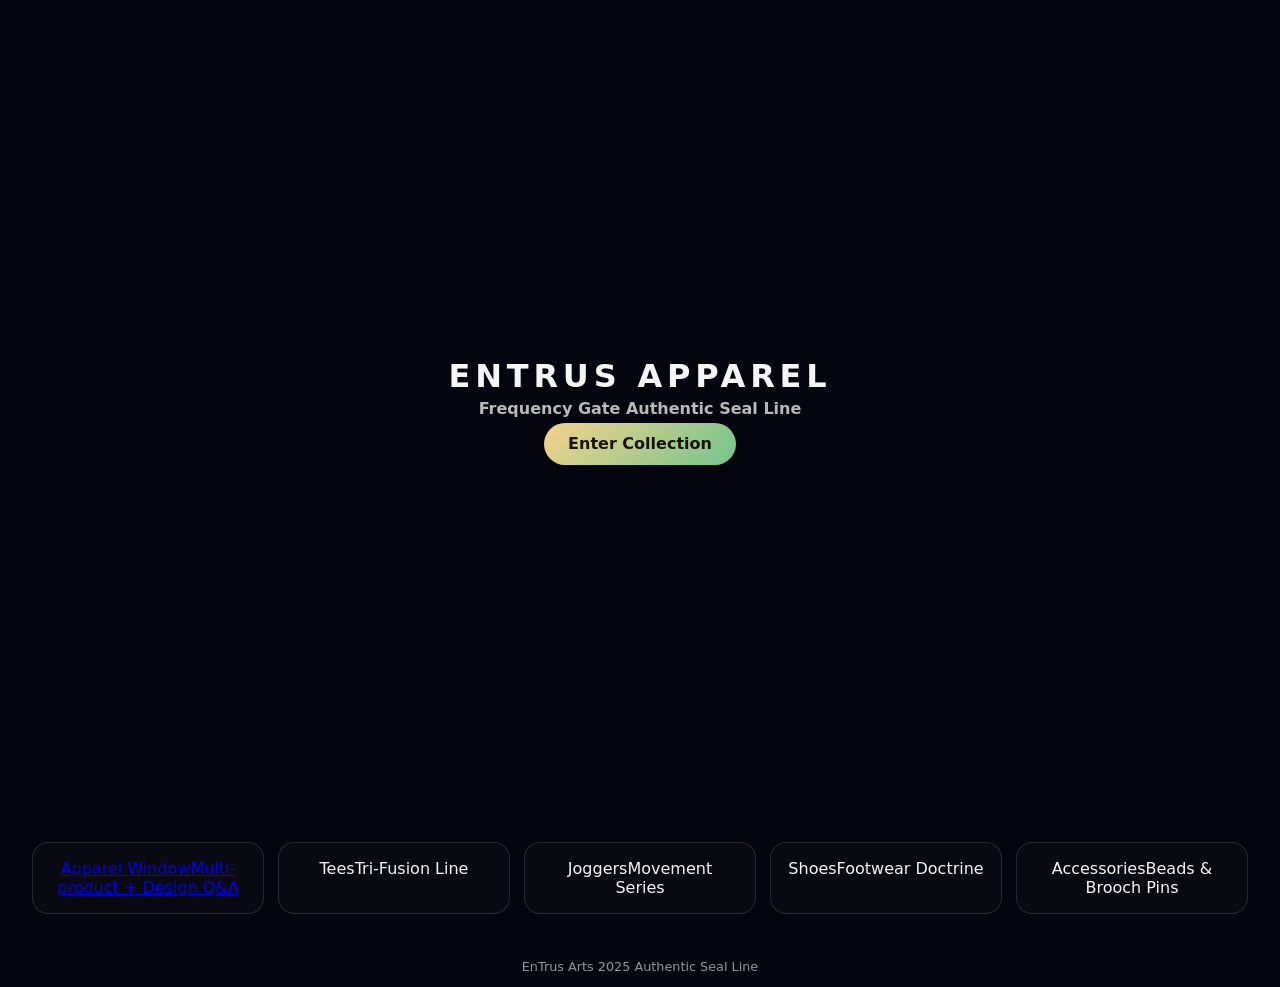
<file: index.html>
﻿<!DOCTYPE html>
<html lang="en">
<head>
  <meta charset="UTF-8" />
  <title>EnTrus Apparel  Frequency Gate</title>
  <link rel="stylesheet" href="assets/css/styles.css" />
</head>
<body class="landing">
  <header class="hero">
    <div class="hero-content">
      <h1>ENTRUS APPAREL</h1>
      <h2>Frequency Gate  Authentic Seal Line</h2>
      <a class="cta" href="apparel_multi.html">Enter Collection</a>
    </div>
  </header>

  <section class="grid">
    <a class="tile" href="apparel_multi.html">Apparel Window<span>Multi-product + Design Q&amp;A</span></a>
    <div class="tile">Tees<span>Tri-Fusion Line</span></div>
    <div class="tile">Joggers<span>Movement Series</span></div>
    <div class="tile">Shoes<span>Footwear Doctrine</span></div>
    <div class="tile">Accessories<span>Beads &amp; Brooch Pins</span></div>
  </section>

  <footer>EnTrus Arts  2025  Authentic Seal Line</footer>
</body>
</html>
</file>
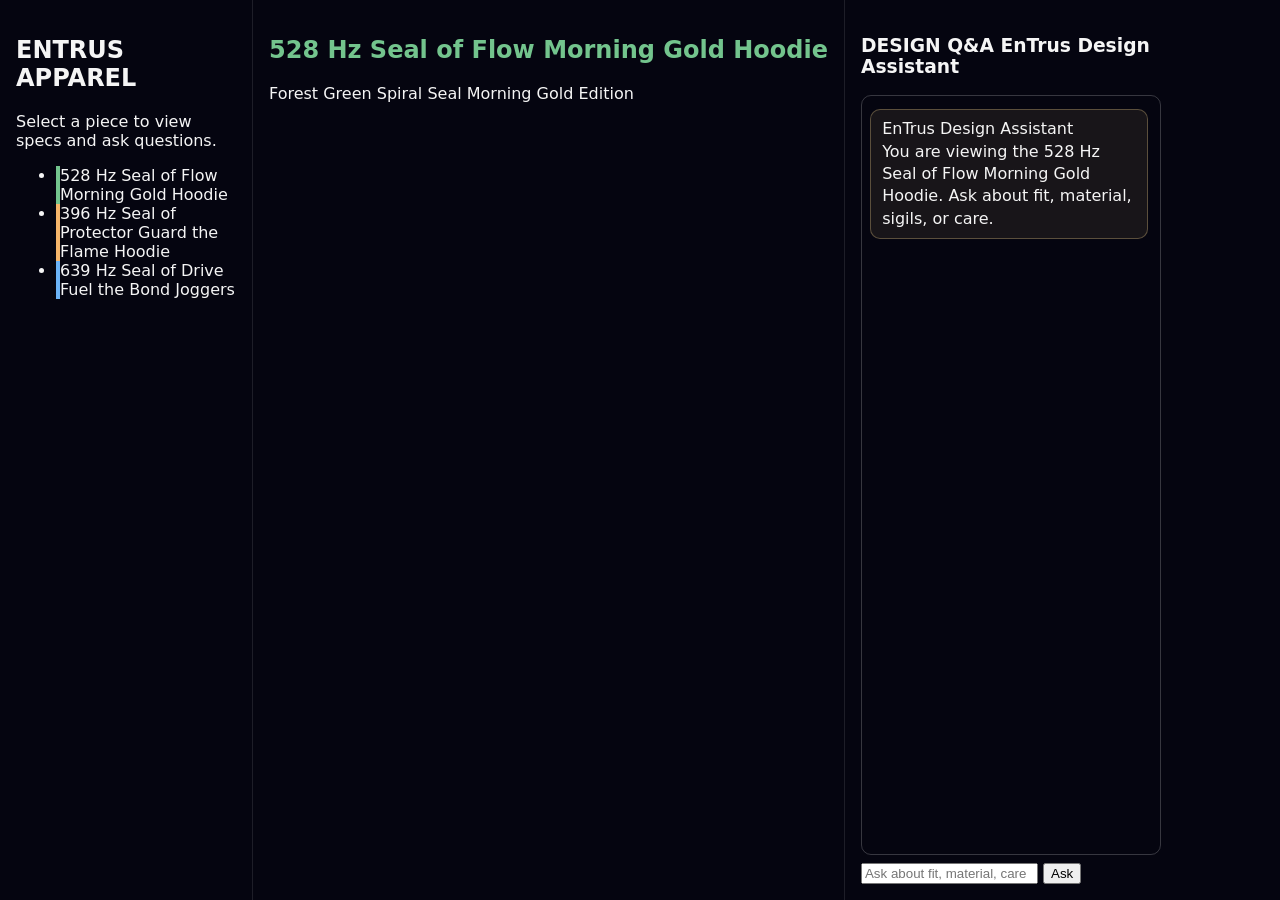
<file: apparel_multi.html>
﻿<!DOCTYPE html>
<html lang="en">
<head>
  <meta charset="UTF-8" />
  <title>EnTrus Apparel  Design Q&amp;A</title>
  <link rel="stylesheet" href="assets/css/styles.css" />
</head>
<body class="multi">
  <div class="layout">
    <aside class="sidebar">
      <h2>ENTRUS APPAREL</h2>
      <p>Select a piece to view specs and ask questions.</p>
      <ul id="productList"></ul>
    </aside>

    <main class="product-area">
      <section id="productDisplay"></section>
    </main>

    <aside class="chat">
      <h3>DESIGN Q&amp;A  EnTrus Design Assistant</h3>
      <div id="chatWindow" class="chat-window"></div>
      <div class="chat-input-row">
        <input id="chatInput" placeholder="Ask about fit, material, care " />
        <button id="chatSend">Ask</button>
      </div>
    </aside>
  </div>

  <script src="assets/js/main.js"></script>
</body>
</html>
</file>
<file: assets/css/styles.css>
﻿body {
  margin:0;
  font-family:system-ui,-apple-system,BlinkMacSystemFont,"Segoe UI",sans-serif;
  color:#f5f5f5;
  background:#050510;
}
.hero {
  height:90vh;
  background:radial-gradient(circle at top,rgba(255,231,169,0.18)0,transparent55%),radial-gradient(circle at bottom,rgba(96,180,120,0.14)0,#05051070%);
  display:flex;align-items:center;justify-content:center;text-align:center;
}
.hero-content h1 {letter-spacing:0.15em;font-size:2rem;margin:0;}
.hero-content h2 {font-size:1rem;opacity:.75;margin:.3em 0 1em;}
.cta {
  background:linear-gradient(135deg,#f5d38b,#73c48d);
  color:#1b1207;padding:.7em 1.5em;border-radius:999px;text-decoration:none;font-weight:600;
}
.grid {display:grid;grid-template-columns:repeat(auto-fit,minmax(180px,1fr));gap:14px;padding:2em;}
.tile {
  border:1px solid rgba(255,255,255,.12);border-radius:16px;padding:1em;text-align:center;
  background:rgba(10,10,18,.9);transition:.2s;cursor:pointer;
}
.tile:hover{border-color:#f5d38b;transform:translateY(-2px);}
footer{text-align:center;font-size:.8rem;opacity:.6;padding:1em;}
/* multi-page layout */
.layout{display:flex;min-height:100vh;}
.sidebar, .chat, .product-area{padding:1em;}
.sidebar{width:220px;border-right:1px solid rgba(255,255,255,.1);}
.chat{width:300px;border-left:1px solid rgba(255,255,255,.1);display:flex;flex-direction:column;}
.chat-window{flex:1;overflow-y:auto;border:1px solid rgba(255,255,255,.2);border-radius:10px;padding:.5em;margin-bottom:.5em;}
.msg{max-width:90%;margin:.3em 0;padding:.5em .7em;border-radius:10px;line-height:1.4;opacity:0;transform:translateY(6px);transition:opacity .3s ease,transform .3s ease;}
.msg.show{opacity:1;transform:translateY(0);}
.msg.bot{background:rgba(245,211,139,.08);border:1px solid rgba(245,211,139,.3);}
.msg.user{margin-left:auto;background:rgba(118,191,255,.12);border:1px solid rgba(118,191,255,.3);}
.typing{font-style:italic;opacity:.7;}
</file>
